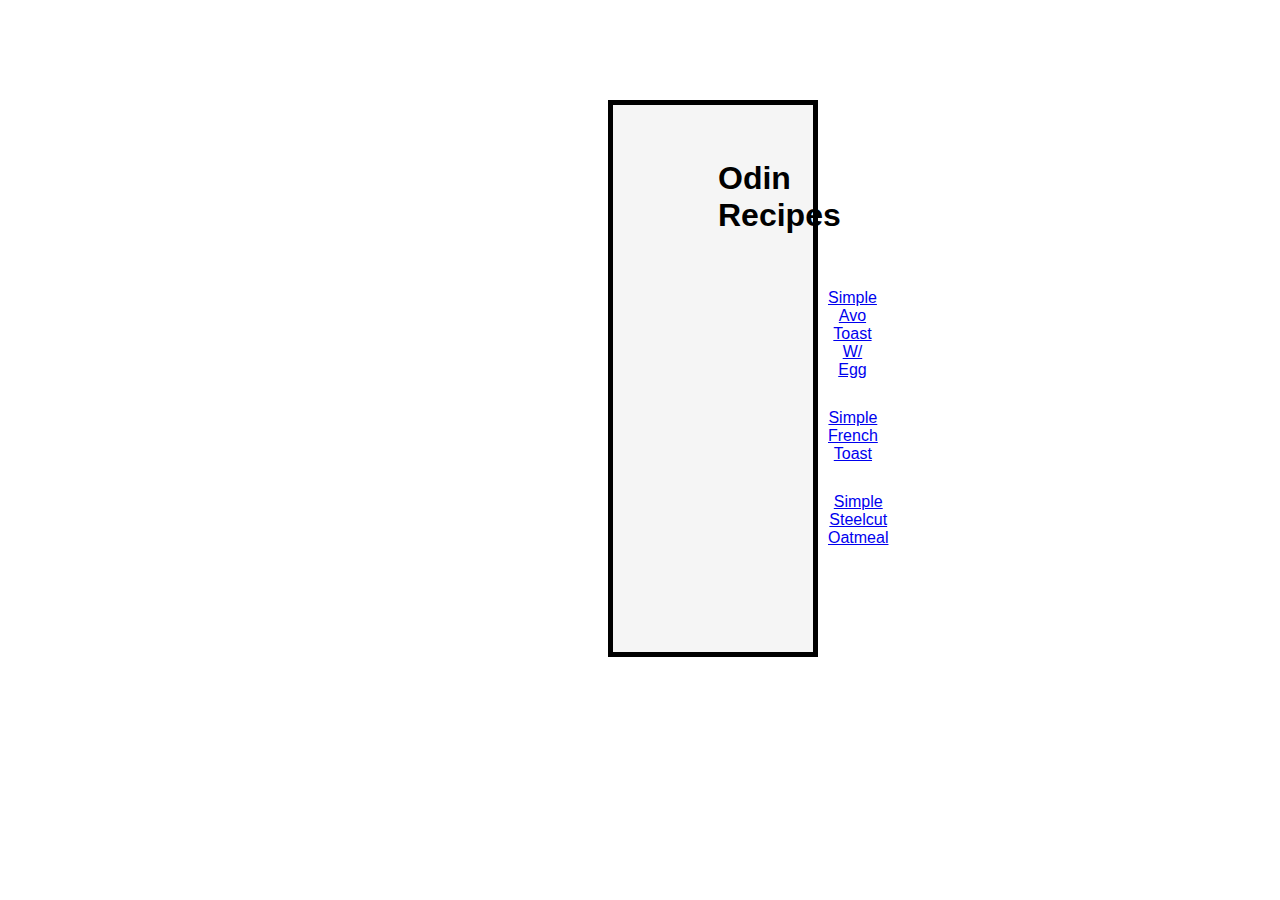
<file: index.html>
<!DOCTYPE html>
<html lang="en">
    <head>
        <meta charset="UTF-8">
        <link rel="stylesheet" href="style.css">
    </head>    
    <body>
        <div class="center-content">
            <h1 class="title">Odin Recipes</h1>

            <ul class="content">
                <a class="links" href="recipes/avotoast.html">Simple Avo Toast W/ Egg</a>
                <a class="links" href="recipes/frenchtoast.html">Simple French Toast</a>
                <a class="links" href="recipes/oatmeal.html">Simple Steelcut Oatmeal</a>

            </ul>
        </div>

    </body>
</html>
</file>
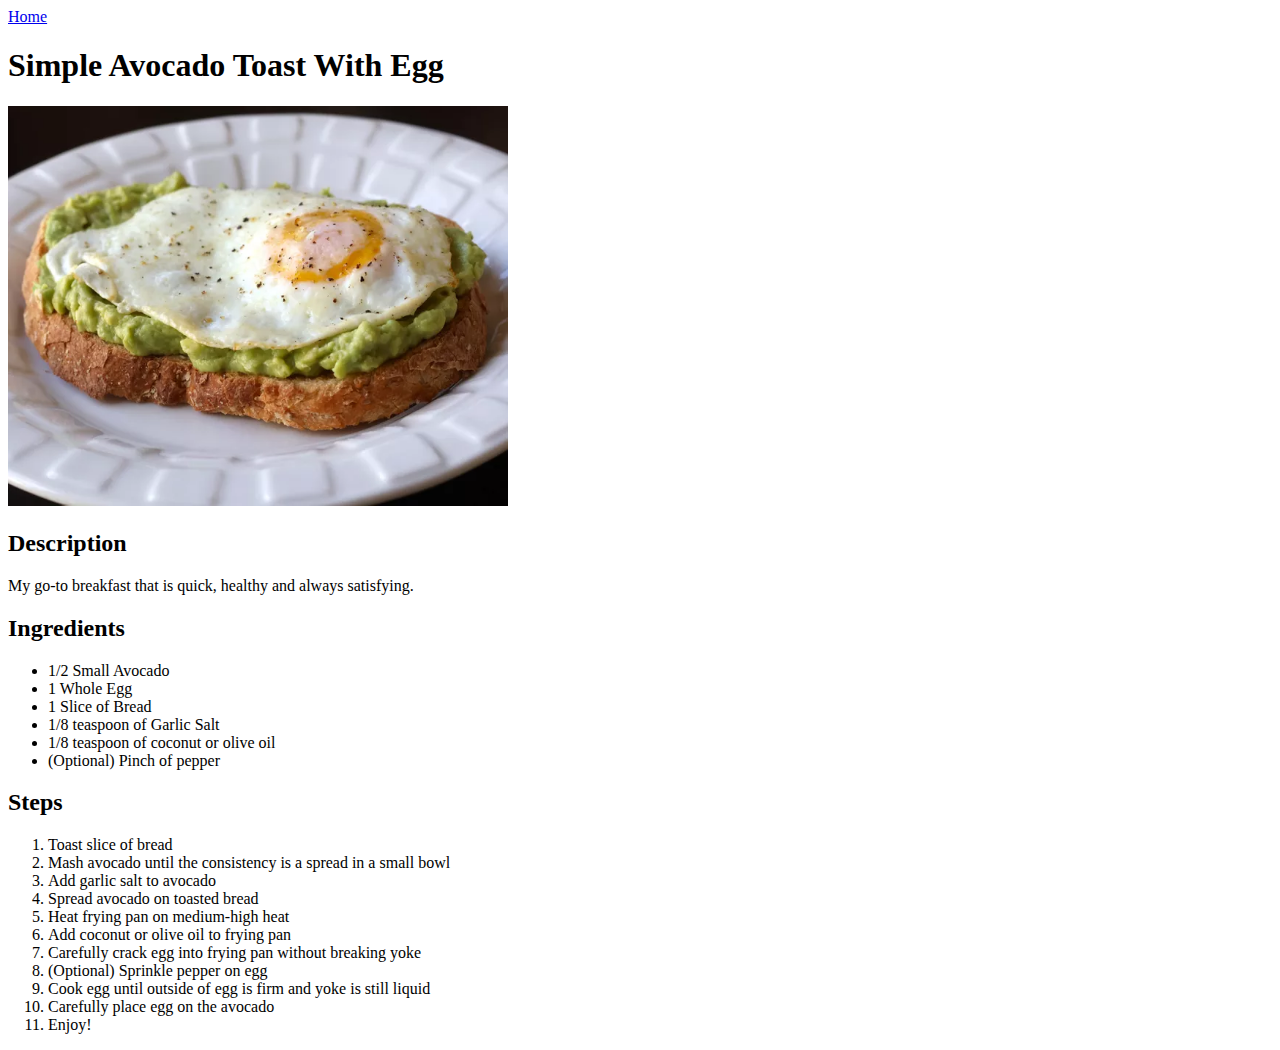
<file: recipes/avotoast.html>
<!DOCTYPE html>
<html lang="en">
    <head>
        <meta charset="UTF-8">
        <title>Simple Avo Toast w/ Egg</title>
    </head>
    <body>
        <!--back link to homepage-->
        <a href="../index.html">Home</a>
        <!--Name of recipe-->
        <h1>Simple Avocado Toast With Egg</h1>
        <!--Picture of avocado toast with egg-->
        <img src="../img/AvocadoToast.png" alt="Avocado and fried egg on toasted bread served on White Plate" height="400" width="500">
        <!--Paragraph describing this meal-->
        <h2>Description</h2>
        <p>My go-to breakfast that is quick, healthy and always satisfying.</p>
        <!--Unordered list of ingredients-->
        <h2>Ingredients</h2>
        <ul>
            <li>1/2 Small Avocado</li>
            <li>1 Whole Egg</li>
            <li>1 Slice of Bread</li>
            <li>1/8 teaspoon of Garlic Salt</li>
            <li>1/8 teaspoon of coconut or olive oil</li>
            <li>(Optional) Pinch of pepper</li>
        </ul>
        <!--Ordered list of steps to prepare meal-->
        <h2>Steps</h2>
        <ol>
            <li>Toast slice of bread</li>
            <li>Mash avocado until the consistency is a spread in a small bowl</li>
            <li>Add garlic salt to avocado</li>
            <li>Spread avocado on toasted bread</li>
            <li>Heat frying pan on medium-high heat</li>
            <li>Add coconut or olive oil to frying pan</li>
            <li>Carefully crack egg into frying pan without breaking yoke</li>
            <li>(Optional) Sprinkle pepper on egg</li>
            <li>Cook egg until outside of egg is firm and yoke is still liquid</li>
            <li>Carefully place egg on the avocado</li>
            <li>Enjoy!</li>
        </ol>
    </body>
</html>
</file>
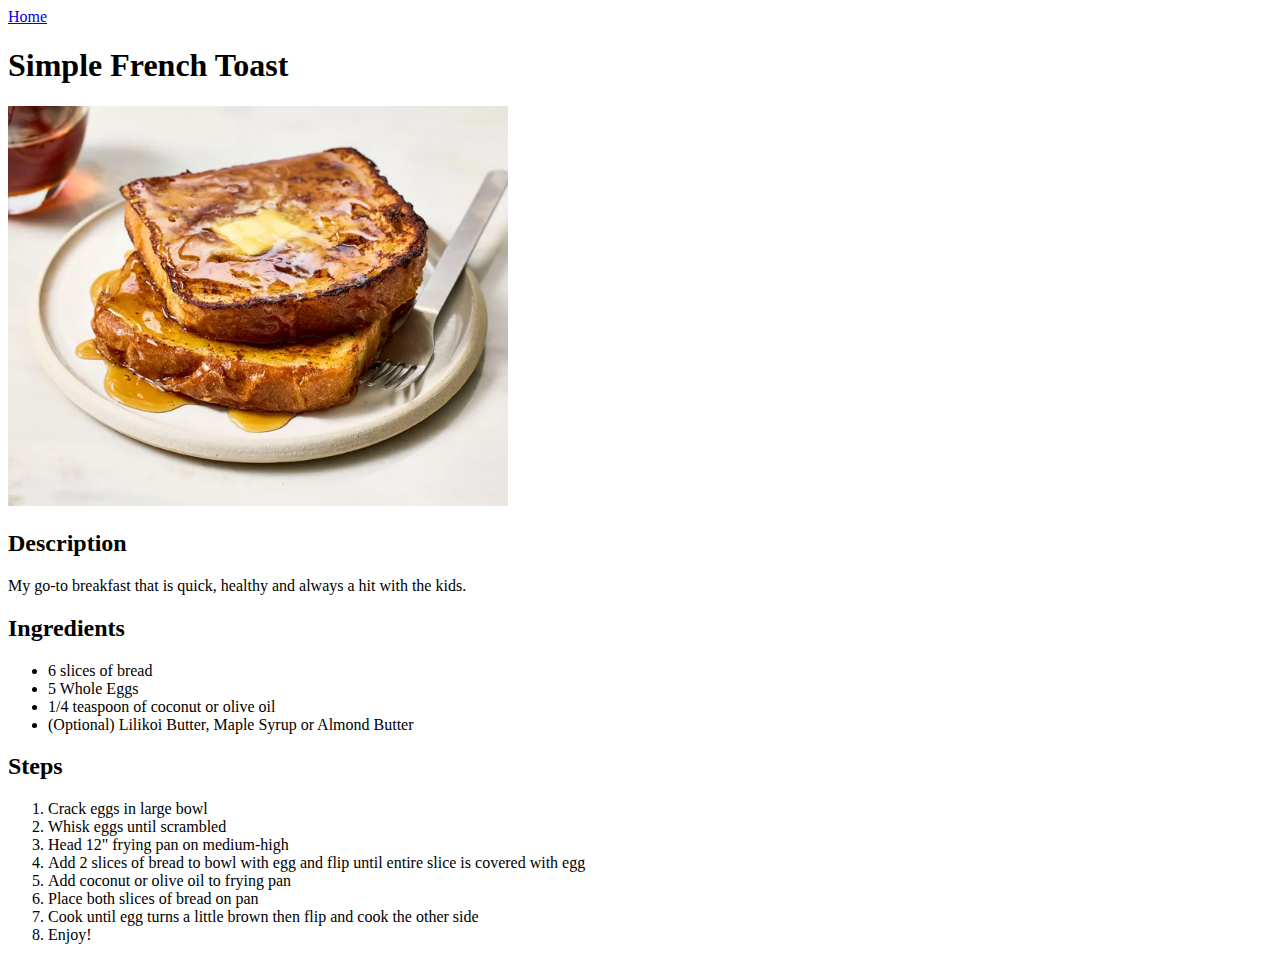
<file: recipes/frenchtoast.html>
<!DOCTYPE html>
<html lang="en">
    <head>
        <meta charset="UTF-8">
        <title>Simple French Toast</title>
    </head>
    <body>
        <!--back link to homepage-->
        <a href="../index.html">Home</a>
        <!--Name of recipe-->
        <h1>Simple French Toast</h1>
        <!--Picture of meal-->
        <img src="../img/frenchtoast.png" alt="Two slices of french toast on plate" height="400" width="500">
        <!--Paragraph describing this meal-->
        <h2>Description</h2>
        <p>My go-to breakfast that is quick, healthy and always a hit with the kids.</p>
        <!--Unordered list of ingredients-->
        <h2>Ingredients</h2>
        <ul>
            <li>6 slices of bread</li>
            <li>5 Whole Eggs</li>
            <li>1/4 teaspoon of coconut or olive oil</li>
            <li>(Optional) Lilikoi Butter, Maple Syrup or Almond Butter</li>
        </ul>
        <!--Ordered list of steps to prepare meal-->
        <h2>Steps</h2>
        <ol>
            <li>Crack eggs in large bowl</li>
            <li>Whisk eggs until scrambled</li>
            <li>Head 12" frying pan on medium-high</li>
            <li>Add 2 slices of bread to bowl with egg and flip until entire slice is covered with egg</li>
            <li>Add coconut or olive oil to frying pan</li>
            <li>Place both slices of bread on pan </li>
            <li>Cook until egg turns a little brown then flip and cook the other side</li>
            <li>Enjoy!</li>
        </ol>
    </body>
</html>
</file>
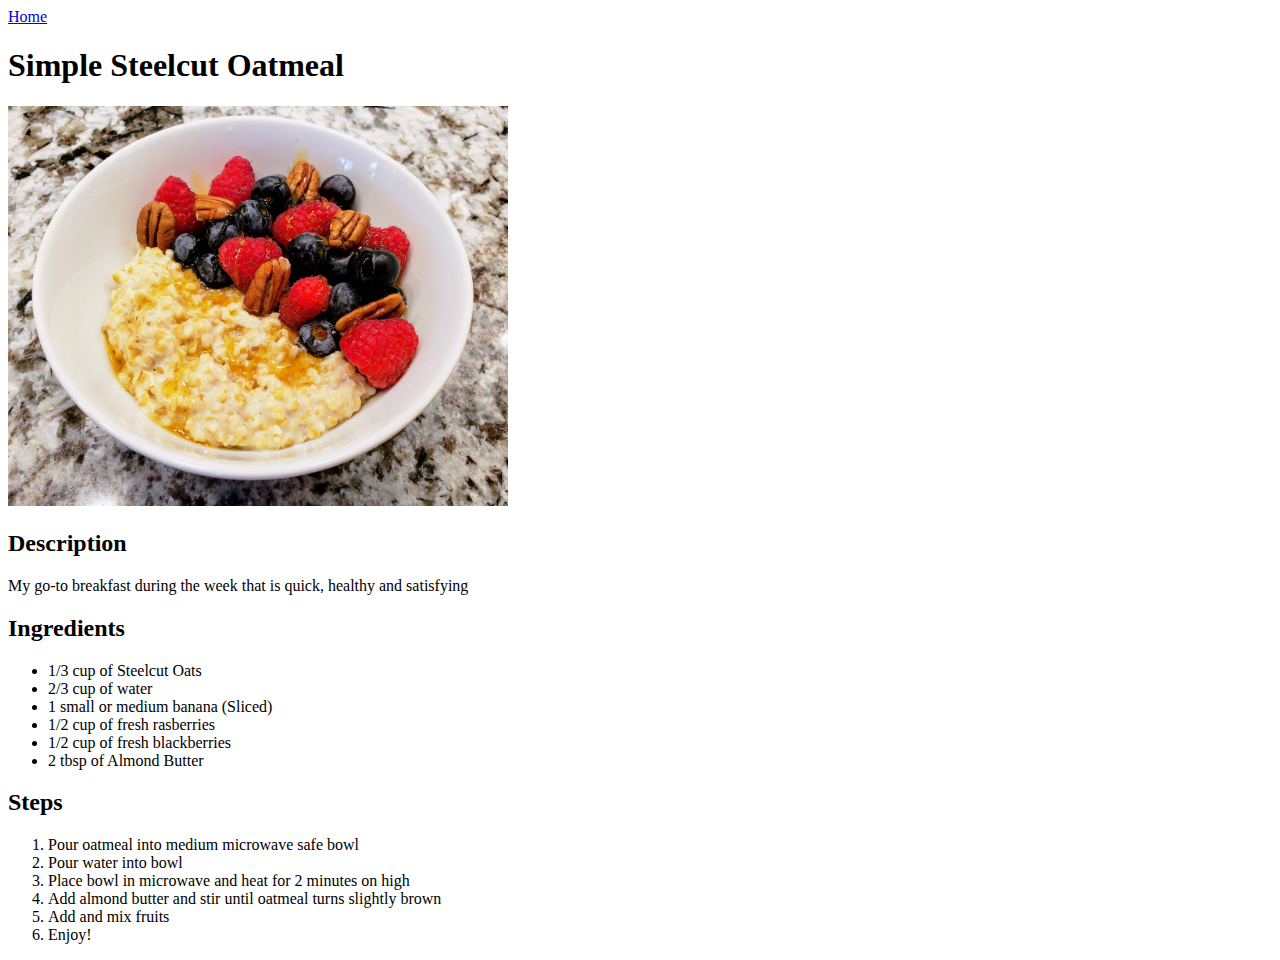
<file: recipes/oatmeal.html>
<!DOCTYPE html>
<html lang="en">
    <head>
        <meta charset="UTF-8">
        <title>Simple Steelcut Oatmeal</title>
    </head>
    <body>
        <!--back link to homepage-->
        <a href="../index.html">Home</a>
        <!--Name of recipe-->
        <h1>Simple Steelcut Oatmeal</h1>
        <!--Picture of meal-->
        <img src="../img/oatmeal.png" alt="A bowl of oatmeal topped with blueberries, rasberries and pecans" height="400" width="500">
        <!--Paragraph describing this meal-->
        <h2>Description</h2>
        <p>My go-to breakfast during the week that is quick, healthy and satisfying</p>
        <!--Unordered list of ingredients-->
        <h2>Ingredients</h2>
        <ul>
            <li>1/3 cup of Steelcut Oats</li>
            <li>2/3 cup of water </li>
            <li>1 small or medium banana (Sliced)</li>
            <li>1/2 cup of fresh rasberries</li>
            <li>1/2 cup of fresh blackberries</li>
            <li>2 tbsp of Almond Butter</li>
            
        </ul>
        <!--Ordered list of steps to prepare meal-->
        <h2>Steps</h2>
        <ol>
            <li>Pour oatmeal into medium microwave safe bowl</li>
            <li>Pour water into bowl</li>
            <li>Place bowl in microwave and heat for 2 minutes on high</li>
            <li>Add almond butter and stir until oatmeal turns slightly brown</li>
            <li>Add and mix fruits</li>
            <li>Enjoy!</li>
        </ol>
    </body>
</html>
</file>
<file: style.css>
/*style.css*/

body {
    font-family: Arial, Helvetica, sans-serif;
    box-sizing: border-box;
}

.center-content {
    margin: 100px 600px;
    padding: 50px 100px;
    border: 5px solid black;
    background-color: whitesmoke;
}

.title {
    text-align: center;
    margin: 5px;
}

.content {
    text-align: center;
    padding: 24px 100px;
}

.links {
    display: inline-block;
    padding: 10px;
    background-color: white;
    margin: 5px;
}
</file>
